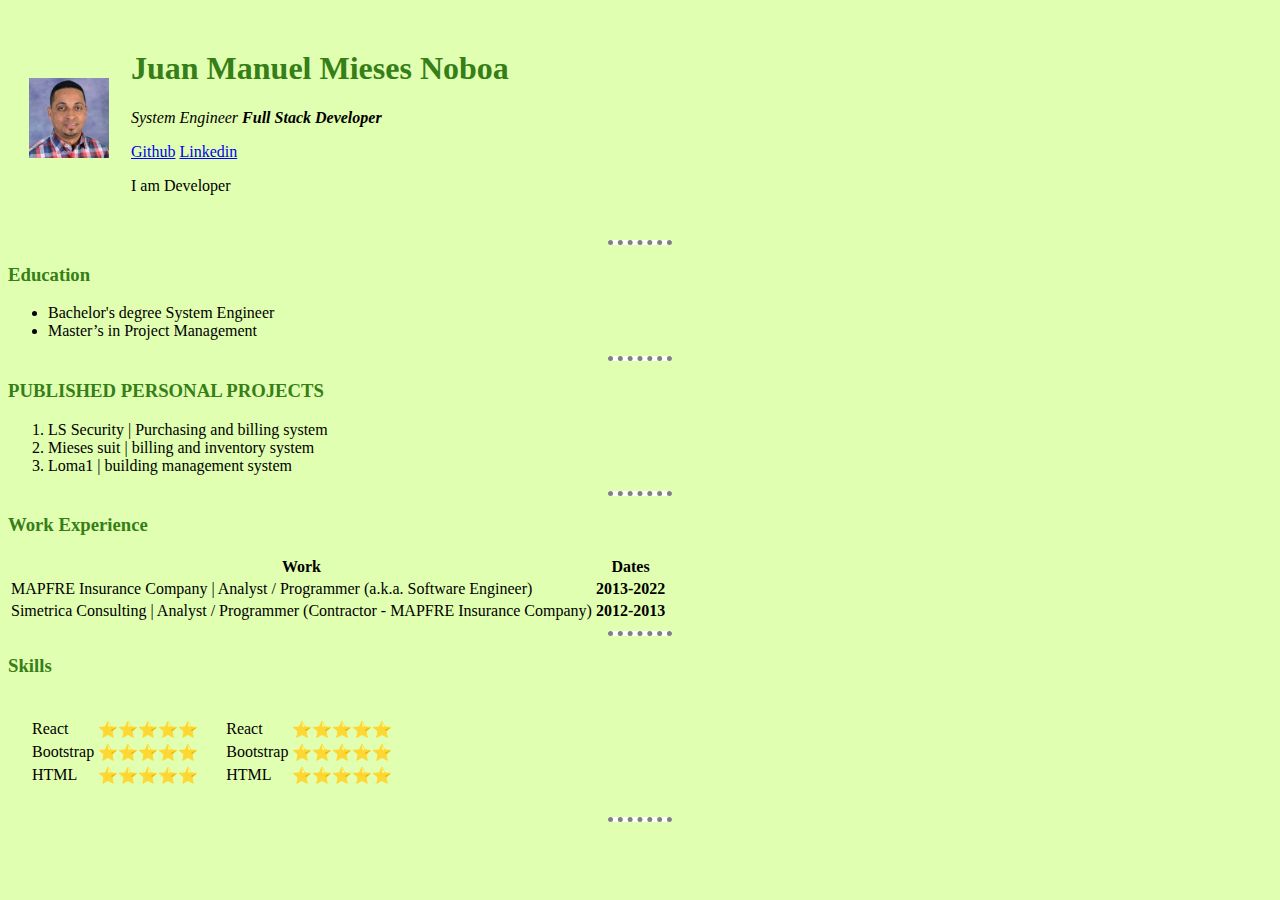
<file: index.html>
<!DOCTYPE html>
<html lang="en" dir="ltr">

<head>
  <meta charset="utf-8">
  <title>𐦠 Manuel's Personal Site</title>
  <link rel="stylesheet" href="css/styles.css">
</head>

<body>
  <table cellspacing=20>
    <tr>
      <td><img
          src="[data-uri]"
          alt="Mieses's profile picture"></td>
      <td>
        <h1>Juan Manuel Mieses Noboa</h1>
        <p><em>System Engineer <strong>Full Stack Developer</strong></em></p>
        <a href="https://www.github.com/mieses01">Github</a>
        <a href="https://www.linkedin.com/in/mmieses07"> Linkedin</a>
        <p>I am Developer</p>
      </td>
    </tr>
  </table>


  <hr>
  <h3>Education</h3>
  <ul>
    <li>Bachelor's degree System Engineer</li>
    <li>Master’s in Project Management</li>
  </ul>
  <hr>
  <h3>PUBLISHED PERSONAL PROJECTS</h3>
  <ol>
    <li>LS Security | Purchasing and billing system</li>
    <li>Mieses suit | billing and inventory system</li>
    <li>Loma1 | building management system</li>
  </ol>
  <hr>
  <h3>Work Experience</h3>
  <table>
    <thead>
      <tr>
        <th>Work</th>
        <th>Dates</th>
      </tr>
    </thead>
    <tbody>
      <tr>
        <td>MAPFRE Insurance Company | Analyst / Programmer (a.k.a. Software Engineer)</td>
        <td><strong>2013-2022</strong></td>
      </tr>
      <tr>
        <td>Simetrica Consulting | Analyst / Programmer (Contractor - MAPFRE Insurance Company)</td>
        <td><strong>2012-2013</strong></td>
      </tr>
    </tbody>

  </table>
  <hr>
  <h3>Skills</h3>
  <table cellspacing=20>
    <tbody>

      <td>
        <table>
          <tbody>
            <tr>
              <td>React</td>
              <td>⭐⭐⭐⭐⭐</td>
            </tr>
            <tr>
              <td>Bootstrap</td>
              <td>⭐⭐⭐⭐⭐</td>
            </tr>
            <tr>
              <td>HTML</td>
              <td>⭐⭐⭐⭐⭐</td>
            </tr>
          </tbody>
        </table>
      </td>


      <td>
        <table>
          <tbody>
            <tr>
              <td>React</td>
              <td>⭐⭐⭐⭐⭐</td>
            </tr>
            <tr>
              <td>Bootstrap</td>
              <td>⭐⭐⭐⭐⭐</td>
            </tr>
            <tr>
              <td>HTML</td>
              <td>⭐⭐⭐⭐⭐</td>
            </tr>
          </tbody>
        </table>
      </td>

    </tbody>
  </table>
  <hr>
</body>

</html>
</file>
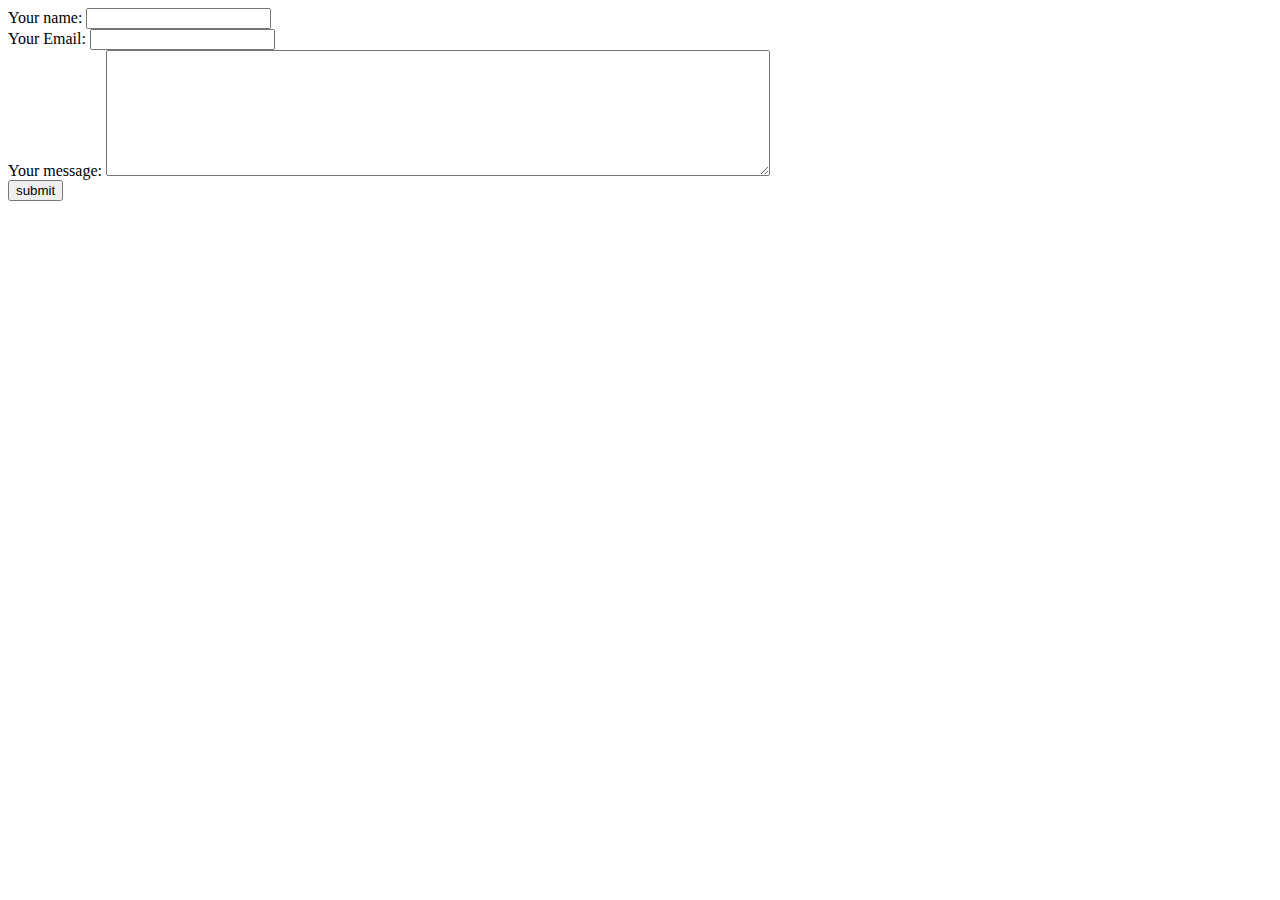
<file: contact-me.html>
<!DOCTYPE html>
<html lang="en" dir="ltr">
  <head>
    <meta charset="utf-8">
    <title></title>
  </head>
  <body>
    <form class="" action="href="mailto:manuel.mieses48@gmail.com" method="post">
      <label>Your name:</label>
      <input type="text" name="" value=""><br>
      <label>Your Email:</label>
      <input type="text" name="" value=""><br>
      <label>Your message:</label>
      <textarea name="name" rows="8" cols="80"></textarea><br>
      <input type="submit" name="submit" value="submit">
    </form>
  </body>
</html>
</file>
<file: css/styles.css>
body {
  background-color: #E1FFB1;
}
h3{
  color: #367E18;
}
h1{
  color: #367E18;
}
hr{
  background-color: white;
  border-style: none;
  border-top: dotted;
  border-color: grey;
  border-width: 5px;
  height: 0px;
  width: 5%;
}
img{
  height: 80px;

}
</file>
